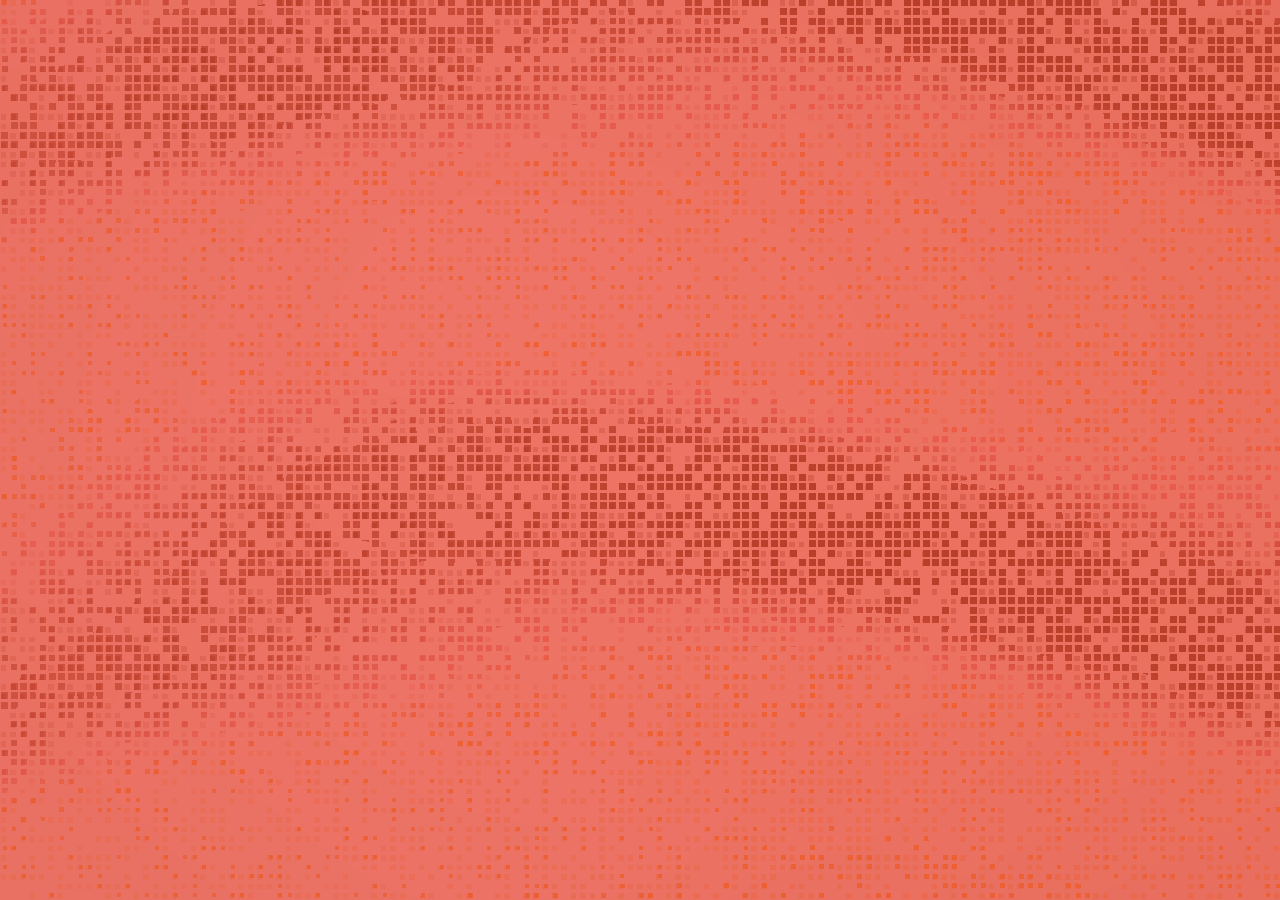
<file: arcova-webgl-hero-final.html>
<!doctype html>
<html lang="en">
<head>
  <meta charset="utf-8">
  <meta name="viewport" content="width=device-width, initial-scale=1">
  <title>Arcova WebGL Hero</title>
  <style>
    html,
    body {
      width: 100%;
      height: 100%;
      margin: 0;
      overflow: hidden;
      background: #EF786F;
    }

    canvas {
      display: block;
      width: 100%;
      height: 100%;
      background: #EF786F;
    }
  </style>
</head>
<body>
  <canvas id="arcova-hero" aria-label="Arcova abstract pixel wave animation"></canvas>

  <script>
    const SETTINGS = {
      animationSpeed: 1.2,
      pixelDensity: 0.75,
      squareSize: 9.5,
      contrast: 1.4,
      arcStrength: 0,
      rightSideDensityBias: 0,
      grainStrength: 0,
      waveAmplitude: 0.42,
      waveFrequency: 1,
      ditherSharpness: 0.6,
      structureSoftness: 0.6,
      darknessLimit: 0.55,
      toneSpread: 1.1,
      largeBlockStrength: 0.5,
      baseTexture: 0.7
    };

    (function () {
      const canvas = document.getElementById('arcova-hero');
      const gl = canvas.getContext('webgl', {
        alpha: true,
        antialias: false,
        depth: false,
        stencil: false,
        premultipliedAlpha: false,
        preserveDrawingBuffer: false,
        powerPreference: 'high-performance'
      });

      if (!gl) {
        canvas.style.display = 'none';
        return;
      }

      const vertexShaderSource = `
        attribute vec2 a_position;

        void main() {
          gl_Position = vec4(a_position, 0.0, 1.0);
        }
      `;

      const fragmentShaderSource = `
        precision mediump float;

        uniform vec2 u_resolution;
        uniform float u_time;
        uniform float u_speed;
        uniform float u_density;
        uniform float u_squareSize;
        uniform float u_contrast;
        uniform float u_arcStrength;
        uniform float u_rightBias;
        uniform float u_grain;
        uniform float u_waveAmplitude;
        uniform float u_waveFrequency;
        uniform float u_ditherSharpness;
        uniform float u_structureSoftness;
        uniform float u_darknessLimit;
        uniform float u_toneSpread;
        uniform float u_largeBlockStrength;
        uniform float u_baseTexture;

        const vec3 COLOR_BG = vec3(0.9373, 0.4706, 0.4353);
        const vec3 COLOR_PRIMARY = vec3(0.9412, 0.3765, 0.1882);
        const vec3 COLOR_CORAL = vec3(0.9100, 0.3500, 0.3000);
        const vec3 COLOR_RUST = vec3(0.6800, 0.2050, 0.1050);
        const vec3 COLOR_DARK = vec3(0.0510, 0.0510, 0.0510);
        const vec3 COLOR_SHADOW = vec3(0.4196, 0.0824, 0.0);

        float hash12(vec2 p) {
          vec3 p3 = fract(vec3(p.xyx) * 0.1031);
          p3 += dot(p3, p3.yzx + 33.33);
          return fract((p3.x + p3.y) * p3.z);
        }

        float arcField(vec2 uv, float t) {
          float arcY = 0.20 + 0.54 * uv.x - 0.11 * uv.x * (1.0 - uv.x);
          arcY += 0.012 * sin(uv.x * 4.6 + t * 0.08);
          float distanceToArc = abs(uv.y - arcY);
          float body = exp(-pow(distanceToArc / 0.16, 2.0));
          float thread = exp(-pow(distanceToArc / 0.052, 2.0));
          float presence = smoothstep(0.08, 0.92, uv.x);
          return (body * 0.68 + thread * 0.32) * presence;
        }

        float waveField(vec2 uv, float t) {
          float aspect = u_resolution.x / max(u_resolution.y, 1.0);
          float arc = arcField(uv, t) * u_arcStrength;
          vec2 p = vec2(uv.x * aspect, uv.y);
          float lift = u_waveAmplitude * (0.58 * sin(p.x * u_waveFrequency + t * 0.18) + 0.42 * sin(p.x * (u_waveFrequency * 1.7) - t * 0.11 + 1.4));
          float diagonal = uv.y - 0.50 - lift - arc * 0.13 + uv.x * 0.06;
          float broad = 0.5 + 0.5 * sin(diagonal * 10.5 - uv.x * 2.2 + t * 0.22);
          float secondary = 0.5 + 0.5 * sin((diagonal + uv.x * 0.14) * 19.0 + t * 0.12);
          return mix(broad, secondary, 0.22);
        }

        float squareMask(vec2 uv, float cellPx, float fill) {
          vec2 grid = uv * u_resolution / cellPx;
          vec2 local = fract(grid);
          float halfSize = mix(0.18, 0.44, fill);
          float square = step(max(abs(local.x - 0.5), abs(local.y - 0.5)), halfSize);
          float inset = step(0.035, min(min(local.x, local.y), min(1.0 - local.x, 1.0 - local.y)));
          return square * inset;
        }

        void main() {
          vec2 uv = gl_FragCoord.xy / u_resolution.xy;
          float t = u_time * u_speed;

          float arc = arcField(uv, t) * u_arcStrength;
          float wave = waveField(uv, t);

          float rightDensity = smoothstep(0.18, 1.0, uv.x) * u_rightBias;
          float acrossCanvas = smoothstep(0.02, 0.18, uv.x);
          float openBand = smoothstep(0.12, 0.88, wave);
          float field = 0.32 + openBand * 0.38;
          field += 0.16 * rightDensity + 0.10 * arc + 0.06 * acrossCanvas;
          field *= u_density;
          field = mix(field, smoothstep(0.12, 0.92, field), u_structureSoftness);
          field = clamp(field, 0.0, 1.0);

          vec2 id = floor(uv * u_resolution / u_squareSize);
          float ordered = hash12(id * 1.31 + vec2(17.0, 3.0));
          float threshold = mix(0.72, 0.22, field);
          threshold = mix(threshold, smoothstep(0.24, 0.74, threshold), u_ditherSharpness);
          float dither = step(threshold, ordered);

          float fill = clamp(field * 0.86 + 0.20 * wave + 0.10 * arc, 0.0, 1.0);
          float fineSquares = dither * squareMask(uv, u_squareSize, fill);
          float baseDither = step(0.76 - u_baseTexture * 0.34, hash12(id * 2.07 + vec2(5.0, 71.0)));
          float baseSquares = baseDither * squareMask(uv + vec2(0.001, 0.001), u_squareSize, 0.26 + u_baseTexture * 0.22);

          float largeField = smoothstep(0.72, 1.0, field);
          float largeSquares = step(0.88, hash12(floor(uv * u_resolution / (u_squareSize * 2.0)) + 29.0));
          largeSquares *= squareMask(uv + vec2(0.002, -0.001), u_squareSize * 2.0, largeField);
          largeSquares *= largeField * smoothstep(0.34, 1.0, uv.x) * u_largeBlockStrength;

          float structural = clamp(baseSquares * u_baseTexture * 0.38 + fineSquares * 0.78 + largeSquares, 0.0, 1.0);

          float rightShade = smoothstep(0.26, 1.0, uv.x);
          float verticalWeight = 0.86 + 0.14 * smoothstep(0.05, 0.95, uv.y);
          vec3 base = mix(COLOR_BG, COLOR_PRIMARY, 0.10 + 0.07 * rightShade + 0.045 * wave);
          base = mix(base, COLOR_SHADOW, 0.035 * rightShade * verticalWeight);

          float tone = smoothstep(0.08, 1.0, field * u_toneSpread + wave * 0.12);
          vec3 warmTone = mix(COLOR_PRIMARY, COLOR_CORAL, smoothstep(0.12, 0.46, tone));
          warmTone = mix(warmTone, COLOR_RUST, smoothstep(0.42, 0.82, tone) * 0.62);
          vec3 squareColor = mix(warmTone, COLOR_SHADOW, smoothstep(0.68, 1.0, tone) * 0.38);
          squareColor = mix(squareColor, COLOR_DARK, u_darknessLimit * smoothstep(0.82, 1.0, field + largeSquares));

          float strength = structural * mix(0.64, 1.0, smoothstep(0.14, 1.0, uv.x));
          vec3 color = mix(base, squareColor, clamp(strength * u_contrast, 0.0, 0.92));

          float vignette = smoothstep(1.12, 0.08, distance(uv, vec2(0.72, 0.52)));
          color = mix(color, COLOR_SHADOW, (1.0 - vignette) * 0.06);

          float grain = hash12(gl_FragCoord.xy + floor(t * 24.0)) - 0.5;
          color += grain * u_grain;

          gl_FragColor = vec4(clamp(color, 0.0, 1.0), 1.0);
        }
      `;

      function compileShader(type, source) {
        const shader = gl.createShader(type);
        gl.shaderSource(shader, source);
        gl.compileShader(shader);
        if (!gl.getShaderParameter(shader, gl.COMPILE_STATUS)) {
          throw new Error(gl.getShaderInfoLog(shader) || 'Shader compilation failed.');
        }
        return shader;
      }

      function createProgram() {
        const vertexShader = compileShader(gl.VERTEX_SHADER, vertexShaderSource);
        const fragmentShader = compileShader(gl.FRAGMENT_SHADER, fragmentShaderSource);
        const program = gl.createProgram();
        gl.attachShader(program, vertexShader);
        gl.attachShader(program, fragmentShader);
        gl.linkProgram(program);
        if (!gl.getProgramParameter(program, gl.LINK_STATUS)) {
          throw new Error(gl.getProgramInfoLog(program) || 'Program linking failed.');
        }
        gl.deleteShader(vertexShader);
        gl.deleteShader(fragmentShader);
        return program;
      }

      let program;
      try {
        program = createProgram();
      } catch (error) {
        console.error(error);
        canvas.style.display = 'none';
        return;
      }

      const positions = new Float32Array([
        -1, -1,
         1, -1,
        -1,  1,
        -1,  1,
         1, -1,
         1,  1
      ]);

      const buffer = gl.createBuffer();
      gl.bindBuffer(gl.ARRAY_BUFFER, buffer);
      gl.bufferData(gl.ARRAY_BUFFER, positions, gl.STATIC_DRAW);

      const attributePosition = gl.getAttribLocation(program, 'a_position');
      const uniforms = {
        resolution: gl.getUniformLocation(program, 'u_resolution'),
        time: gl.getUniformLocation(program, 'u_time'),
        speed: gl.getUniformLocation(program, 'u_speed'),
        density: gl.getUniformLocation(program, 'u_density'),
        squareSize: gl.getUniformLocation(program, 'u_squareSize'),
        contrast: gl.getUniformLocation(program, 'u_contrast'),
        arcStrength: gl.getUniformLocation(program, 'u_arcStrength'),
        rightBias: gl.getUniformLocation(program, 'u_rightBias'),
        grain: gl.getUniformLocation(program, 'u_grain'),
        waveAmplitude: gl.getUniformLocation(program, 'u_waveAmplitude'),
        waveFrequency: gl.getUniformLocation(program, 'u_waveFrequency'),
        ditherSharpness: gl.getUniformLocation(program, 'u_ditherSharpness'),
        structureSoftness: gl.getUniformLocation(program, 'u_structureSoftness'),
        darknessLimit: gl.getUniformLocation(program, 'u_darknessLimit'),
        toneSpread: gl.getUniformLocation(program, 'u_toneSpread'),
        largeBlockStrength: gl.getUniformLocation(program, 'u_largeBlockStrength'),
        baseTexture: gl.getUniformLocation(program, 'u_baseTexture')
      };

      let width = 1;
      let height = 1;
      const startTime = performance.now();

      function resize() {
        const dpr = Math.min(window.devicePixelRatio || 1, 1.5);
        width = Math.max(1, Math.floor(document.documentElement.clientWidth * dpr));
        height = Math.max(1, Math.floor(document.documentElement.clientHeight * dpr));

        if (canvas.width !== width || canvas.height !== height) {
          canvas.width = width;
          canvas.height = height;
          gl.viewport(0, 0, width, height);
        }
      }

      function render(now) {
        resize();

        gl.useProgram(program);
        gl.bindBuffer(gl.ARRAY_BUFFER, buffer);
        gl.enableVertexAttribArray(attributePosition);
        gl.vertexAttribPointer(attributePosition, 2, gl.FLOAT, false, 0, 0);

        gl.uniform2f(uniforms.resolution, width, height);
        gl.uniform1f(uniforms.time, (now - startTime) * 0.001);
        gl.uniform1f(uniforms.speed, SETTINGS.animationSpeed);
        gl.uniform1f(uniforms.density, SETTINGS.pixelDensity);
        gl.uniform1f(uniforms.squareSize, SETTINGS.squareSize);
        gl.uniform1f(uniforms.contrast, SETTINGS.contrast);
        gl.uniform1f(uniforms.arcStrength, SETTINGS.arcStrength);
        gl.uniform1f(uniforms.rightBias, SETTINGS.rightSideDensityBias);
        gl.uniform1f(uniforms.grain, SETTINGS.grainStrength);
        gl.uniform1f(uniforms.waveAmplitude, SETTINGS.waveAmplitude);
        gl.uniform1f(uniforms.waveFrequency, SETTINGS.waveFrequency);
        gl.uniform1f(uniforms.ditherSharpness, SETTINGS.ditherSharpness);
        gl.uniform1f(uniforms.structureSoftness, SETTINGS.structureSoftness);
        gl.uniform1f(uniforms.darknessLimit, SETTINGS.darknessLimit);
        gl.uniform1f(uniforms.toneSpread, SETTINGS.toneSpread);
        gl.uniform1f(uniforms.largeBlockStrength, SETTINGS.largeBlockStrength);
        gl.uniform1f(uniforms.baseTexture, SETTINGS.baseTexture);

        gl.drawArrays(gl.TRIANGLES, 0, 6);
        requestAnimationFrame(render);
      }

      window.addEventListener('resize', resize, { passive: true });
      requestAnimationFrame(render);
    }());
  </script>
</body>
</html>
</file>
